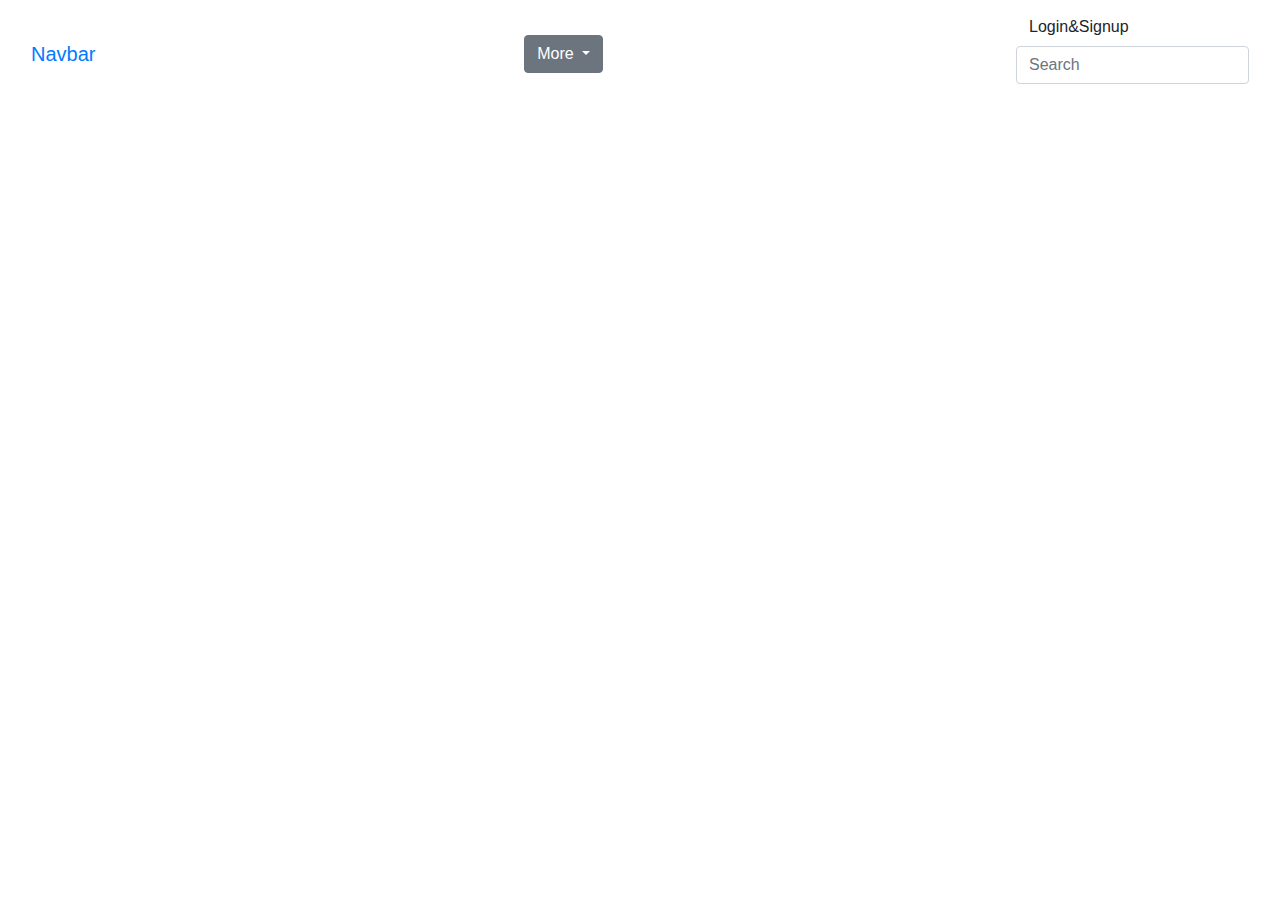
<file: example.html>
<!DOCTYPE html>
<html lang="en">
  <head>
    <meta charset="UTF-8" />
    <meta http-equiv="X-UA-Compatible" content="IE=edge" />
    <meta name="viewport" content="width=device-width, initial-scale=1.0" />
    <title>Nav Bar Example</title>
    <link
      rel="stylesheet"
      href="https://maxcdn.bootstrapcdn.com/bootstrap/4.5.2/css/bootstrap.min.css"
    />
    <style></style>
  </head>

  <body>
    <nav class="navbar bg-red">
      <div class="container-fluid">
        <div class="navbar-header">
          <a class="navbar-brand" href="#">Navbar</a>
        </div>

        <div
          class="btn-group"
          role="group"
          aria-label="Button group with nested dropdown"
        >
          <div class="btn-group" role="group">
            <button
              id="btnGroupDrop1"
              type="button"
              class="btn btn-secondary dropdown-toggle"
              data-toggle="dropdown"
              aria-haspopup="true"
              aria-expanded="false"
            >
              More
            </button>
            <div class="dropdown-menu" aria-labelledby="btnGroupDrop1">
              <a class="dropdown-item" href="#">Option 1</a>
              <a class="dropdown-item" href="#">Option 2</a>
            </div>
          </div>
        </div>

        <form class="navbar-form navbar-right">
          <button type="submit" class="btn btn-default">Login&Signup</button>
          <div class="form-group">
            <input
              type="text"
              class="form-control"
              placeholder="Search"
              name="search"
            />
          </div>
        </form>
      </div>
    </nav>
    <script src="https://ajax.googleapis.com/ajax/libs/jquery/3.5.1/jquery.min.js"></script>
    <script src="https://cdnjs.cloudflare.com/ajax/libs/popper.js/1.16.0/umd/popper.min.js"></script>
    <script src="https://maxcdn.bootstrapcdn.com/bootstrap/4.5.2/js/bootstrap.min.js"></script>
  </body>
</html>
</file>
